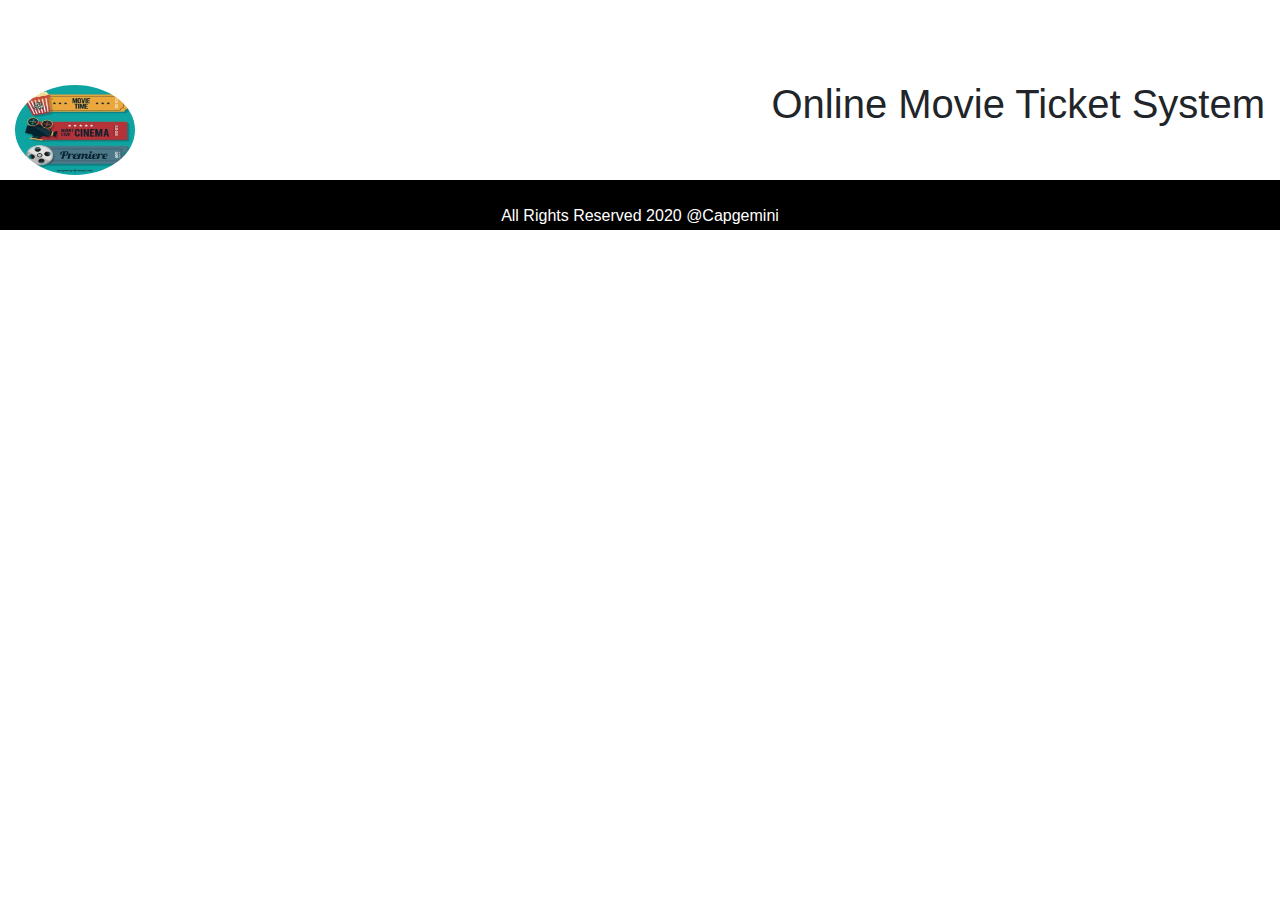
<file: index.html>
<!doctype html>
<html lang="en">

<head>
    <meta charset="utf-8">
    <title>MovieTickets</title>
    <base href="/">
    <meta name="viewport" content="width=device-width, initial-scale=1">
    <link rel="icon" type="image/x-icon" href="favicon.ico">
    <link rel="stylesheet" href="https://stackpath.bootstrapcdn.com/bootstrap/4.4.1/css/bootstrap.min.css">
    <link rel="stylesheet" href="./styles.css">
    <!-- <style>
    .header {
       position: fixed;
       left: 0;
       bottom: 0;
       width: 5%;
       background-color: coral;
       color: white;
       text-align: center;
    }
    </style> -->
</head>

<body>
    <!-- <div>
    <div style="margin-right: 80%;">
      <img src="../assets/img/movie.png" alt="" width="100" height="80">
      </div>
    <h1 align="center">Online Movie Ticket System</h1> 
  </div>  -->
    <div class="main">
        <div class="container-fluid bg">
            <a class="navbar-brand" href="#">
                <img src="/assets/img/movie.png" width="120" height="90" class="rounded-circle" />
            </a>
            <div class="float-right">
                <h1>Online Movie Ticket System</h1>
            </div>
        </div>

        <app-root></app-root>

        <div class="footerDiv">
            <footer class="footer">
                <div class="container">
                    <br>
                    <span>All Rights Reserved 2020 @Capgemini</span>
                </div>
            </footer>
        </div>
    </div>
</body>


<!-- <html>
  <div class="container-fluid bg-dark">
    <a class="navbar-brand" href="#">
        <img src="/assets/bit.jpeg" width="90" height="90" class="rounded-circle"/>
    </a>
    <div class="float-right">
      <h1>TruYum</h1>
    </div>
  </div>
  <div class="container-fluid bg-danger">
    <button class="btn btn-primary" routerLink='app-register'>Register</button>&nbsp;
    <button class="btn btn-primary" routerLink='app-login'>Login</button>&nbsp;
    <button class="btn btn-primary" routerLink='app-cart'>Cart</button> &nbsp;
  </div>
<router-outlet></router-outlet>
</html> -->
</file>
<file: styles.css>
/* You can add global styles to this file, and also import other style files */

* {
    padding: 0;
    margin: 0;
}

.footerDiv {
    position: absolute;
    width: 100%;
    height: 50px;
    left: 0;
    right: 0;
    z-index: 150;
    background-color: black;
    text-align: center;
    color: white;
    align-items: center;
    justify-content: center;
}


/* You can add global styles to this file, and also import other style files */

body {
    padding-top: 5rem;
    background: url(C:\Users\Naveen\schedule-flight\src\assets/pop.jpg);
    background-repeat: no-repeat;
    background-size: cover;
}

.starter-template {
    padding: 1rem 1.5rem;
    text-align: center;
}
</file>
